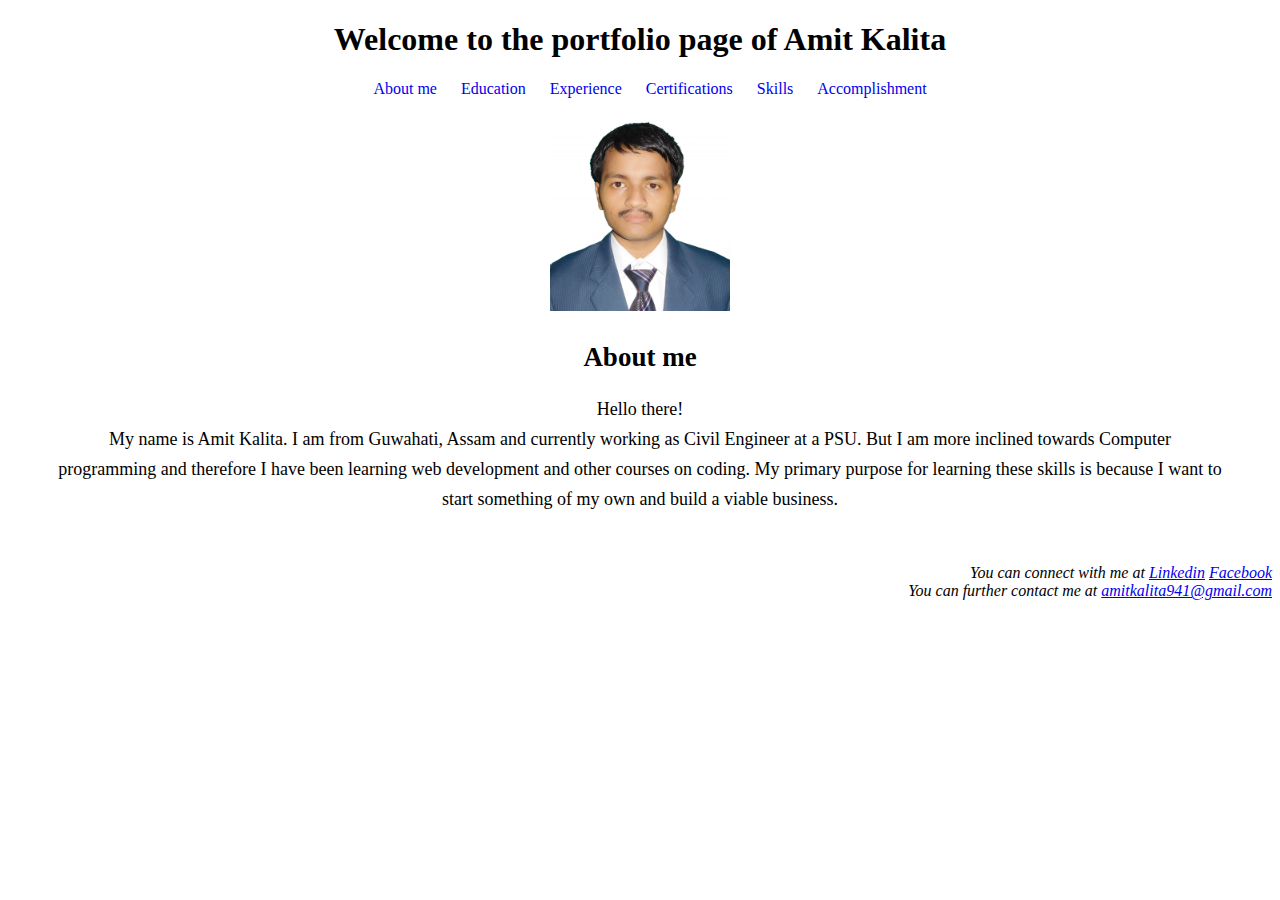
<file: index.html>
<!DOCTYPE HTML>
<html lang="en">
    <head>
        <meta charset="UTF-8">
        <title>Amit's portfolio</title>
        <link rel="stylesheet" href="portfolio.css">
    </head>
    <body>
        <header>
            <h1>Welcome to the portfolio page of Amit Kalita</h1>
            <nav>
                <a href="index.html">About me</a>
                <a href="myeducation.html">Education</a>
                <a href="myexperience.html">Experience</a>
                <a href="#">Certifications</a>
                <a href="#">Skills</a>
                <a href="#">Accomplishment</a>
            </nav>
        </header>
        
        <section>
                <img src="Amit.jpg" alt="Picture of Amit Kalita" title="Picture of Amit Kalita" width=180>
            <h2>About me</h2>
            <p>Hello there! <br>My name is Amit Kalita. I am from Guwahati,
            Assam and currently working as Civil Engineer at a PSU. But I am 
            more inclined towards Computer programming and therefore I have been
            learning web development and other courses on coding. My primary 
            purpose for learning these skills is because I want to start something
            of my own and build a viable business. 
        </p>
        </section>
        <footer>
            <address>
                You can connect with me at <a title="Amit's Linkedin Profile" href="https://www.linkedin.com/in/kalitaamit/">Linkedin</a>
                <a title="Amit's facebook profie" href="https://www.facebook.com/amitkalit">Facebook</a>
                <br>You can further contact me at <a title="Amit's email id" href="mailto:amitkalita941@gmail.com">amitkalita941@gmail.com</a>
            </address>
        </footer>
    </body>
</html>
</file>
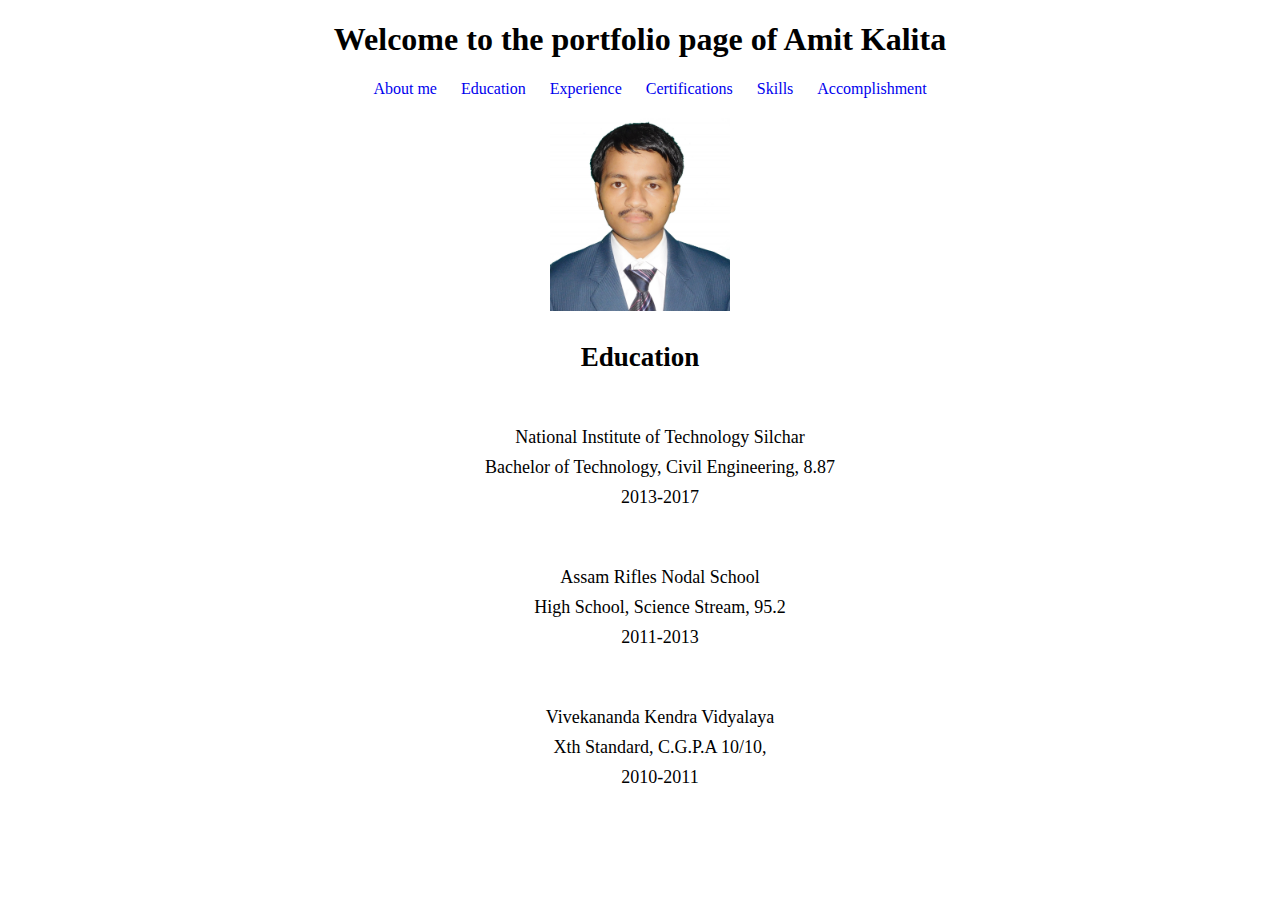
<file: myeducation.html>
<!DOCTYPE HTML>
<html lang="en">
    <head>
        <meta charset="UTF-8">
        <title>Educational Qualification</title>
        <link rel="stylesheet" href="portfolio.css">
    </head>
    <body>
        <header>
            <h1>Welcome to the portfolio page of Amit Kalita</h1>
                <nav>
                    <a href="index.html">About me</a>
                    <a href="myeducation.html">Education</a>
                    <a href="myexperience.html">Experience</a>
                    <a href="#">Certifications</a>
                    <a href="#">Skills</a>
                    <a href="#">Accomplishment</a>
                </nav>
        </header>
            
        <section>
                <img src="Amit.jpg" alt="Picture of Amit Kalita" title="Picture of Amit Kalita" width=180>
                <h2>Education</h2>
                <ul>
                        <li>National Institute of Technology Silchar <br>
                            Bachelor of Technology, Civil Engineering, 8.87 <br>
                        2013-2017</li>
                        <li>Assam Rifles Nodal School <br> High School, Science Stream, 
                        95.2<br> 2011-2013</li>
                        <li>Vivekananda Kendra Vidyalaya <br>Xth Standard, C.G.P.A 10/10,
                        <br>2010-2011</li>
                </ul>
        </section>
        
       
                       
    </body>
</html>
</file>
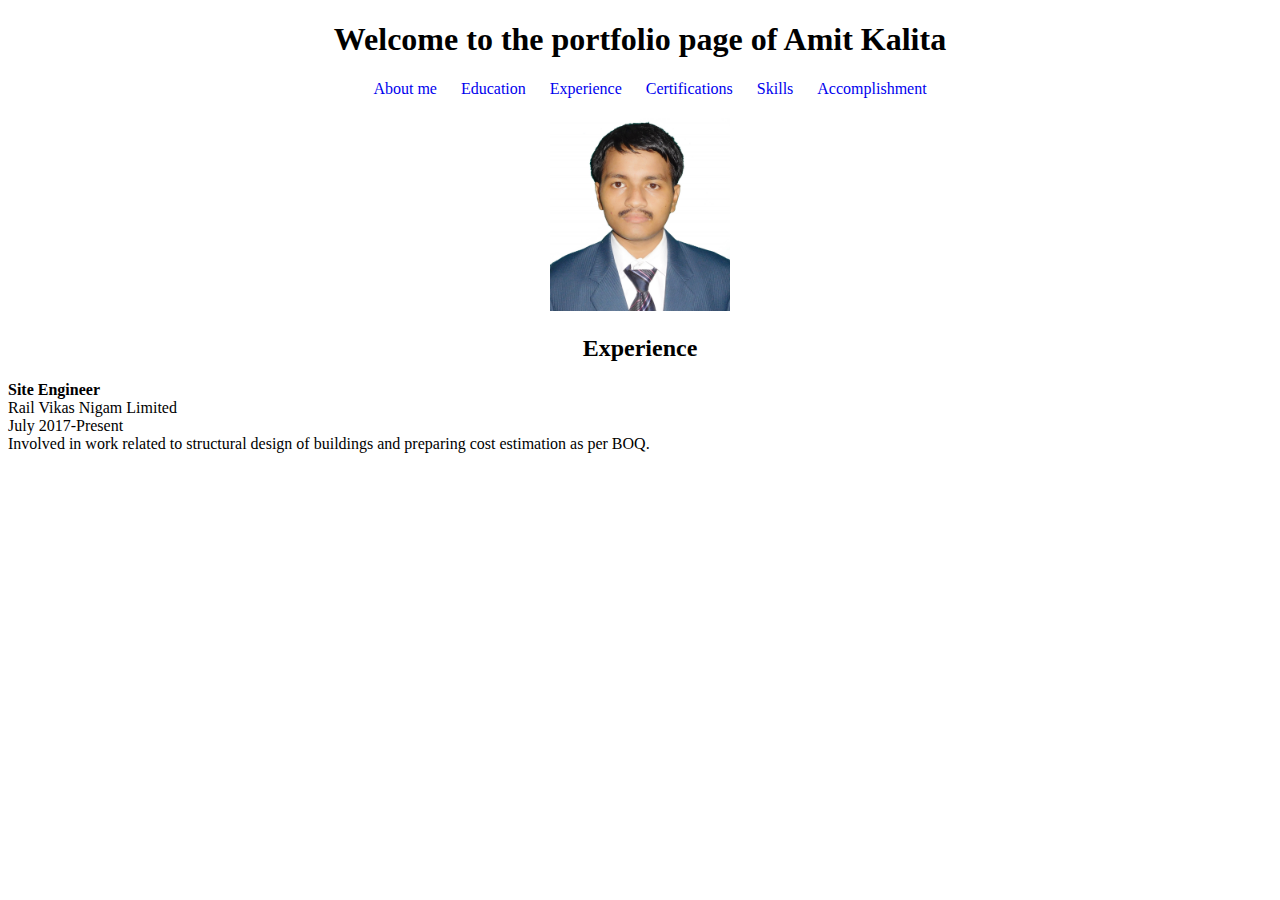
<file: myexperience.html>
<!DOCTYPE HTML>
<html lang="en">
    <head>
        <meta charset="UTF-8">
        <title>Work Experience</title>
        <link rel="stylesheet" href="experience.css">
    </head>
    <body>
        <header>
            <h1>Welcome to the portfolio page of Amit Kalita</h1>
                <nav>
                    <a href="index.html">About me</a>
                    <a href="myeducation.html">Education</a>
                    <a href="#">Experience</a>
                    <a href="#">Certifications</a>
                    <a href="#">Skills</a>
                    <a href="#">Accomplishment</a>
                </nav>
        </header>
        <section id="exp">
                <img src="Amit.jpg" alt="Picture of Amit Kalita" title="Picture of Amit Kalita" width=180>
                <h2>Experience</h2> 
        </section>
        
        <section>                 
                <p><strong>Site Engineer</strong>
                    <br>Rail Vikas Nigam Limited
                    <br>July 2017-Present
                    <br>Involved in work related to structural design of buildings and preparing
                     cost estimation as per BOQ.
                </p> 
        </section>
    </body>
</html>
</file>
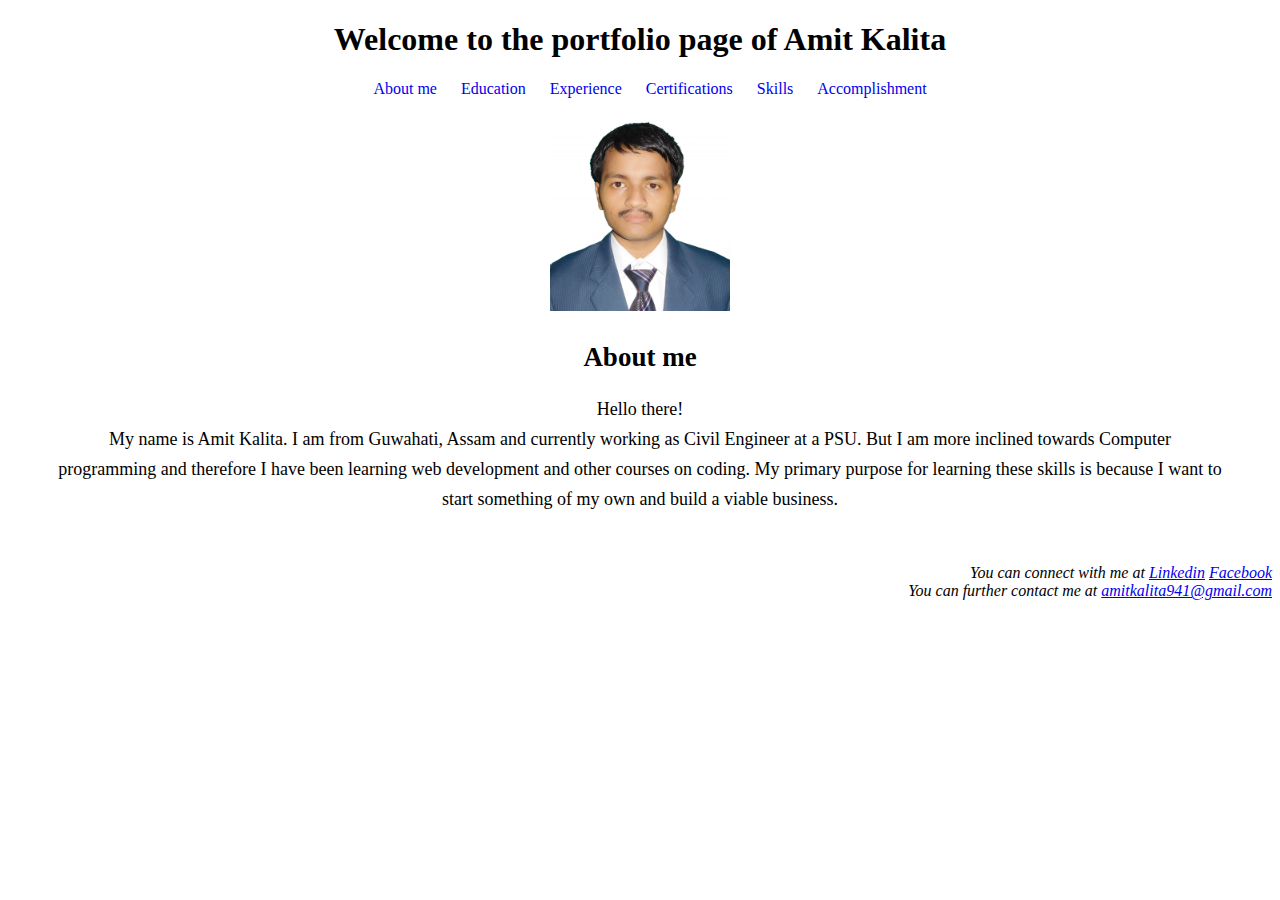
<file: portfolio.html>
<!DOCTYPE HTML>
<html lang="en">
    <head>
        <meta charset="UTF-8">
        <title>Amit's portfolio</title>
        <link rel="stylesheet" href="portfolio.css">
    </head>
    <body>
        <header>
            <h1>Welcome to the portfolio page of Amit Kalita</h1>
            <nav>
                <a href="portfolio.html">About me</a>
                <a href="myeducation.html">Education</a>
                <a href="myexperience.html">Experience</a>
                <a href="#">Certifications</a>
                <a href="#">Skills</a>
                <a href="#">Accomplishment</a>
            </nav>
        </header>
        
        <section>
                <img src="Amit.jpg" alt="Picture of Amit Kalita" title="Picture of Amit Kalita" width=180>
            <h2>About me</h2>
            <p>Hello there! <br>My name is Amit Kalita. I am from Guwahati,
            Assam and currently working as Civil Engineer at a PSU. But I am 
            more inclined towards Computer programming and therefore I have been
            learning web development and other courses on coding. My primary 
            purpose for learning these skills is because I want to start something
            of my own and build a viable business. 
        </p>
        </section>
        <footer>
            <address>
                You can connect with me at <a title="Amit's Linkedin Profile" href="https://www.linkedin.com/in/kalitaamit/">Linkedin</a>
                <a title="Amit's facebook profie" href="https://www.facebook.com/amitkalit">Facebook</a>
                <br>You can further contact me at <a title="Amit's email id" href="mailto:amitkalita941@gmail.com">amitkalita941@gmail.com</a>
            </address>
        </footer>
    </body>
</html>
</file>
<file: portfolio.css>
header{
    text-align: center;
    font-family: cursive;
}
header nav a{ 
    text-decoration: none; 
    margin-left:20px;
}
section{
    text-align: center;
    margin: 50px;
    margin-top: 20px;
    font-family: cursive;
    font-size: large;
    line-height: 30px;
}

footer{
    text-align: right;
}
ul li{
    margin-top: 50px;
    list-style-type: none;
    margin-bottom: 40px;
}
</file>
<file: experience.css>
header{
    text-align: center;
    font-family: cursive;
}
header nav a{ 
    text-decoration: none; 
    margin-left:20px;
}
#exp{
    text-align: center;
    font-family: cursive;
    margin-top: 20px;
}
</file>
